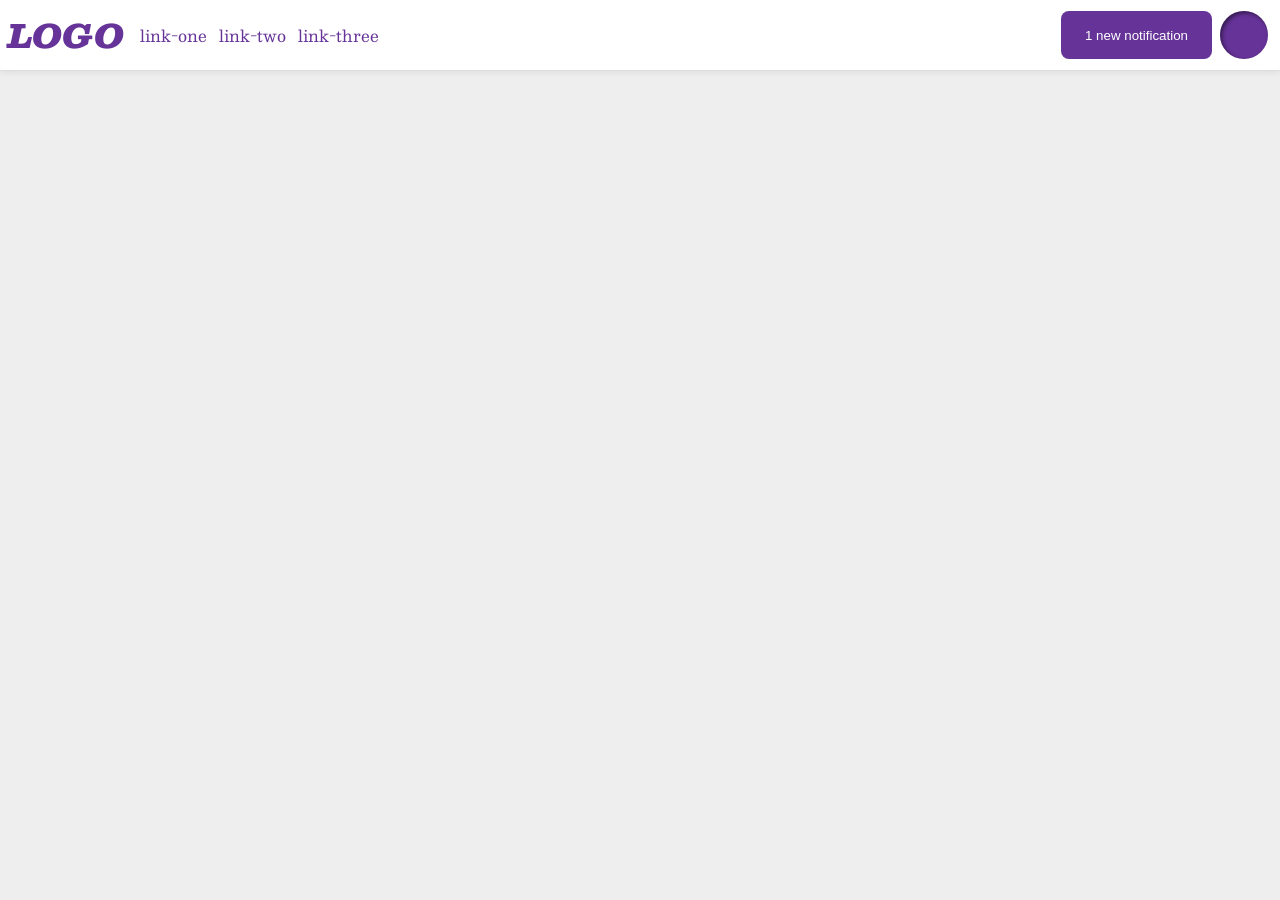
<file: foundations/flex/03-flex-header-2/index.html>
<!DOCTYPE html>
<html lang="en">
  <head>
    <meta charset="UTF-8">
    <meta http-equiv="X-UA-Compatible" content="IE=edge">
    <meta name="viewport" content="width=device-width, initial-scale=1.0">
    <title>Flex Header 2</title>
    <link rel="stylesheet" href="style.css">
  </head>
  <body>
    <div class="header">
      <div class="header-left">
        <div class="logo">
          LOGO
        </div>
        <ul class="links">
          <li><a href="https://google.com">link-one</a></li>
          <li><a href="https://google.com">link-two</a></li>
          <li><a href="https://google.com">link-three</a></li>
        </ul>
      </div>
      <div class="header-right">
        <button class="notifications">
          1 new notification
        </button>
        <div class="profile-image"></div>
      </div>
    </div>
  </body>
</html>
</file>
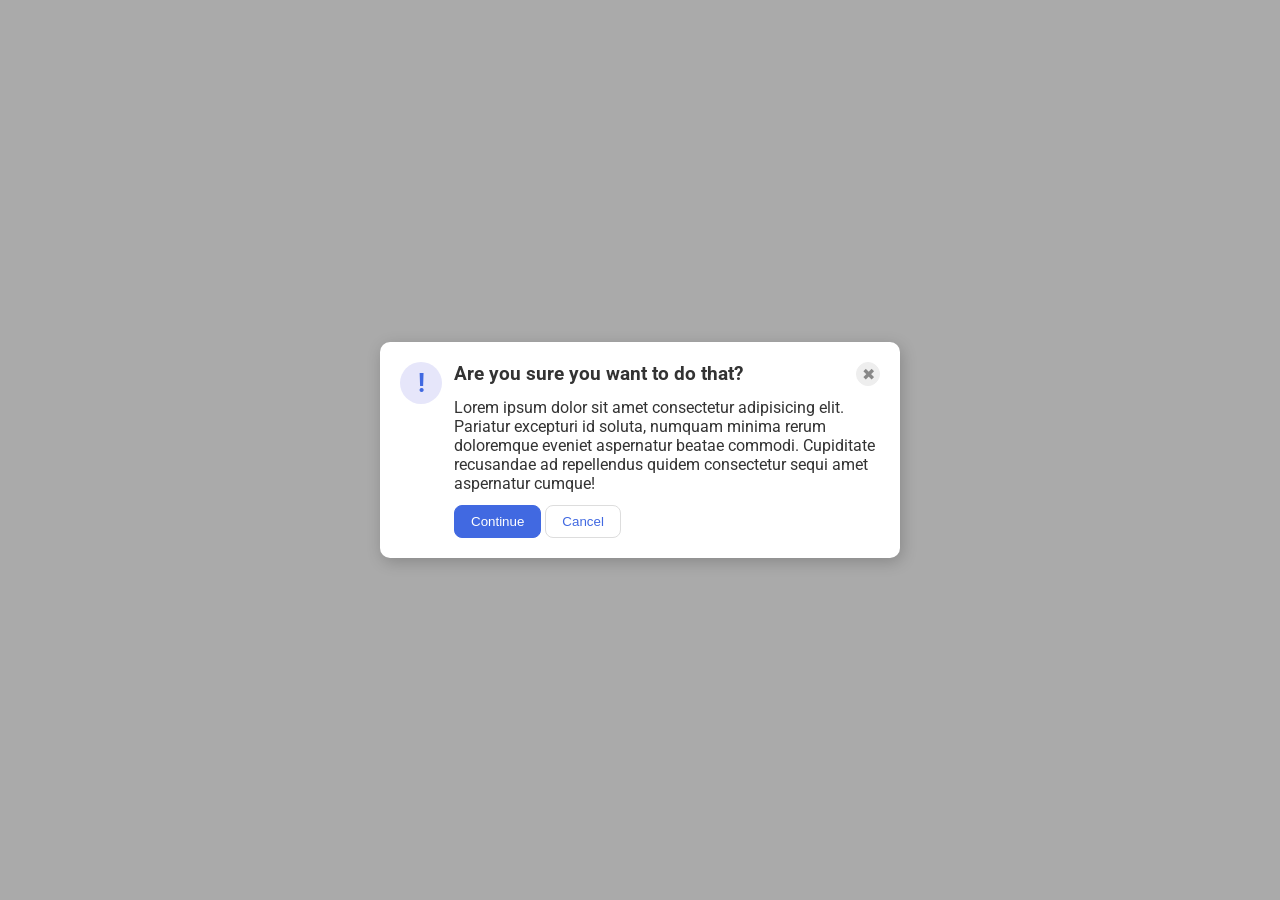
<file: foundations/flex/05-flex-modal/index.html>
<!DOCTYPE html>
<html lang="en">
  <head>
    <meta charset="UTF-8">
    <meta http-equiv="X-UA-Compatible" content="IE=edge">
    <meta name="viewport" content="width=device-width, initial-scale=1.0">
    <link rel="stylesheet" href="style.css">
    <title>Modal</title>
  </head>
  <body>
    <div class="modal">
      <div class="left-container">
        <div class="icon">!</div>
      </div>
      <div class="right-container">
        <div class="header-container">
          <div class="header">Are you sure you want to do that?</div>
          <button class="close-button">✖</button>
        </div>
        <div class="body-container">
          <div class="text">Lorem ipsum dolor sit amet consectetur adipisicing elit. Pariatur excepturi id soluta, numquam minima rerum doloremque eveniet aspernatur beatae commodi. Cupiditate recusandae ad repellendus quidem consectetur sequi amet aspernatur cumque!</div>
          <button class="continue">Continue</button>
          <button class="cancel">Cancel</button>
        </div>
      </div>
    </div>
  </body>
</html>
</file>
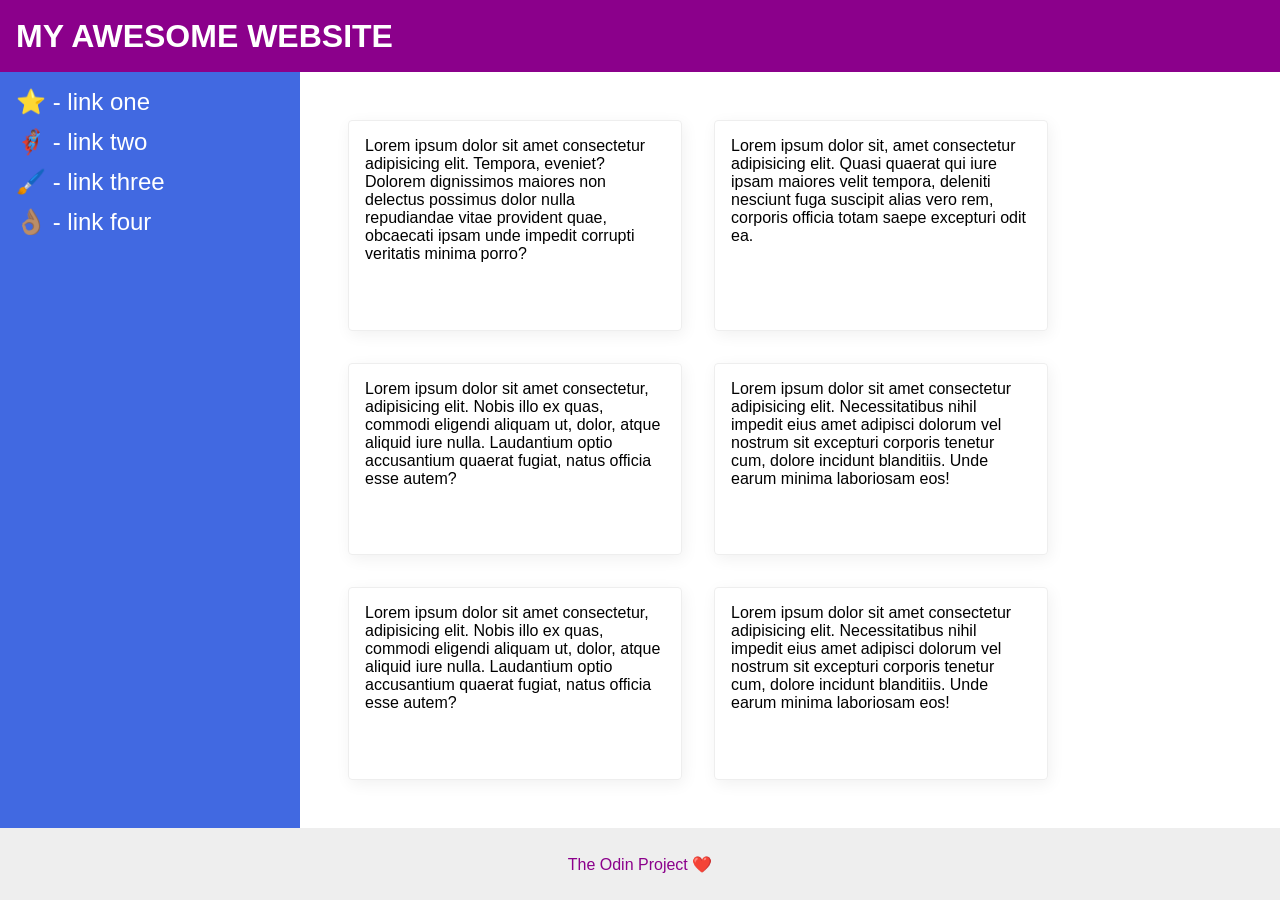
<file: foundations/flex/07-flex-layout-2/index.html>
<!DOCTYPE html>
<html lang="en">
  <head>
    <meta charset="UTF-8">
    <meta http-equiv="X-UA-Compatible" content="IE=edge">
    <meta name="viewport" content="width=device-width, initial-scale=1.0">
    <title>The Holy Grail</title>
    <link rel="stylesheet" href="style.css">
  </head>
  <body>
    <div class="header">
      MY AWESOME WEBSITE
    </div>
    <div class="body">
      <div class="sidebar">
        <ul>
          <li><a href="#">⭐ - link one</a></li>
          <li><a href="#">🦸🏽‍♂️ - link two</a></li>
          <li><a href="#">🖌️ - link three</a></li>
          <li><a href="#">👌🏽 - link four</a></li>
        </ul>
      </div>
      <div class="container">
        <div class="card">Lorem ipsum dolor sit amet consectetur adipisicing elit. Tempora, eveniet? Dolorem dignissimos maiores non delectus possimus dolor nulla repudiandae vitae provident quae, obcaecati ipsam unde impedit corrupti veritatis minima porro?</div>
        <div class="card">Lorem ipsum dolor sit, amet consectetur adipisicing elit. Quasi quaerat qui iure ipsam maiores velit tempora, deleniti nesciunt fuga suscipit alias vero rem, corporis officia totam saepe excepturi odit ea.</div>
        <div class="card">Lorem ipsum dolor sit amet consectetur, adipisicing elit. Nobis illo ex quas, commodi eligendi aliquam ut, dolor, atque aliquid iure nulla. Laudantium optio accusantium quaerat fugiat, natus officia esse autem?</div>
        <div class="card">Lorem ipsum dolor sit amet consectetur adipisicing elit. Necessitatibus nihil impedit eius amet adipisci dolorum vel nostrum sit excepturi corporis tenetur cum, dolore incidunt blanditiis. Unde earum minima laboriosam eos!</div>
        <div class="card">Lorem ipsum dolor sit amet consectetur, adipisicing elit. Nobis illo ex quas, commodi eligendi aliquam ut, dolor, atque aliquid iure nulla. Laudantium optio accusantium quaerat fugiat, natus officia esse autem?</div>
        <div class="card">Lorem ipsum dolor sit amet consectetur adipisicing elit. Necessitatibus nihil impedit eius amet adipisci dolorum vel nostrum sit excepturi corporis tenetur cum, dolore incidunt blanditiis. Unde earum minima laboriosam eos!</div>
      </div>
    </div>
      
    <div class="footer">
      The Odin Project ❤️
    </div>
  </body>
</html>
</file>
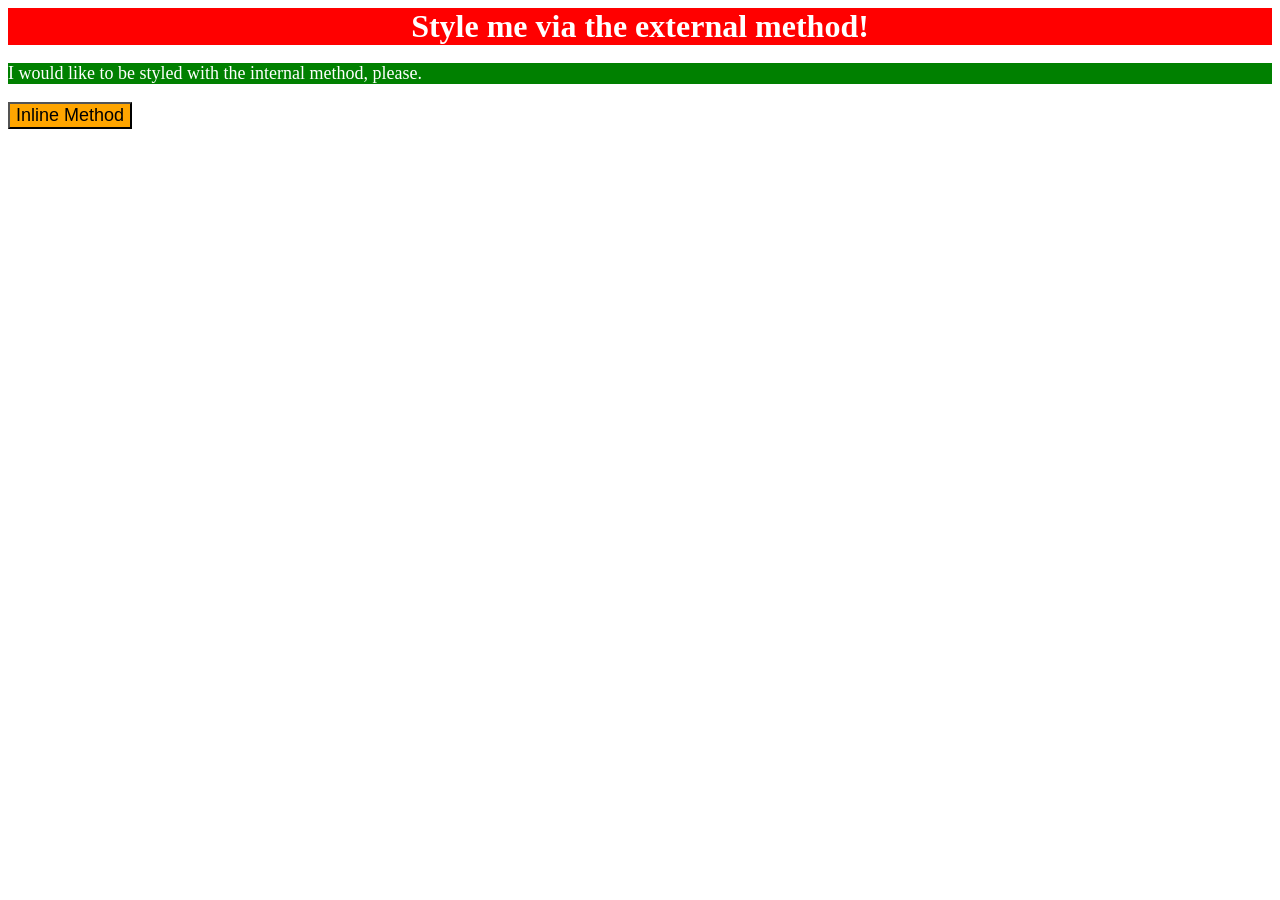
<file: foundations/intro-to-css/01-css-methods/index.html>
<!DOCTYPE html>
<html lang="en">
  <head>
    <meta charset="UTF-8">
    <meta http-equiv="X-UA-Compatible" content="IE=edge">
    <meta name="viewport" content="width=device-width, initial-scale=1.0">
    <title>Methods for Adding CSS</title>
    <link rel="stylesheet" href="style.css">
    <style>
      p {
        background-color: green; color: white; font-size: 18px;
      }
    </style>
  </head>
  <body>
    <div>Style me via the external method!</div>
    <p>I would like to be styled with the internal method, please.</p>
    <button style="background-color: orange; font-size: 18px;">Inline Method</button>
  </body>
</html>
</file>
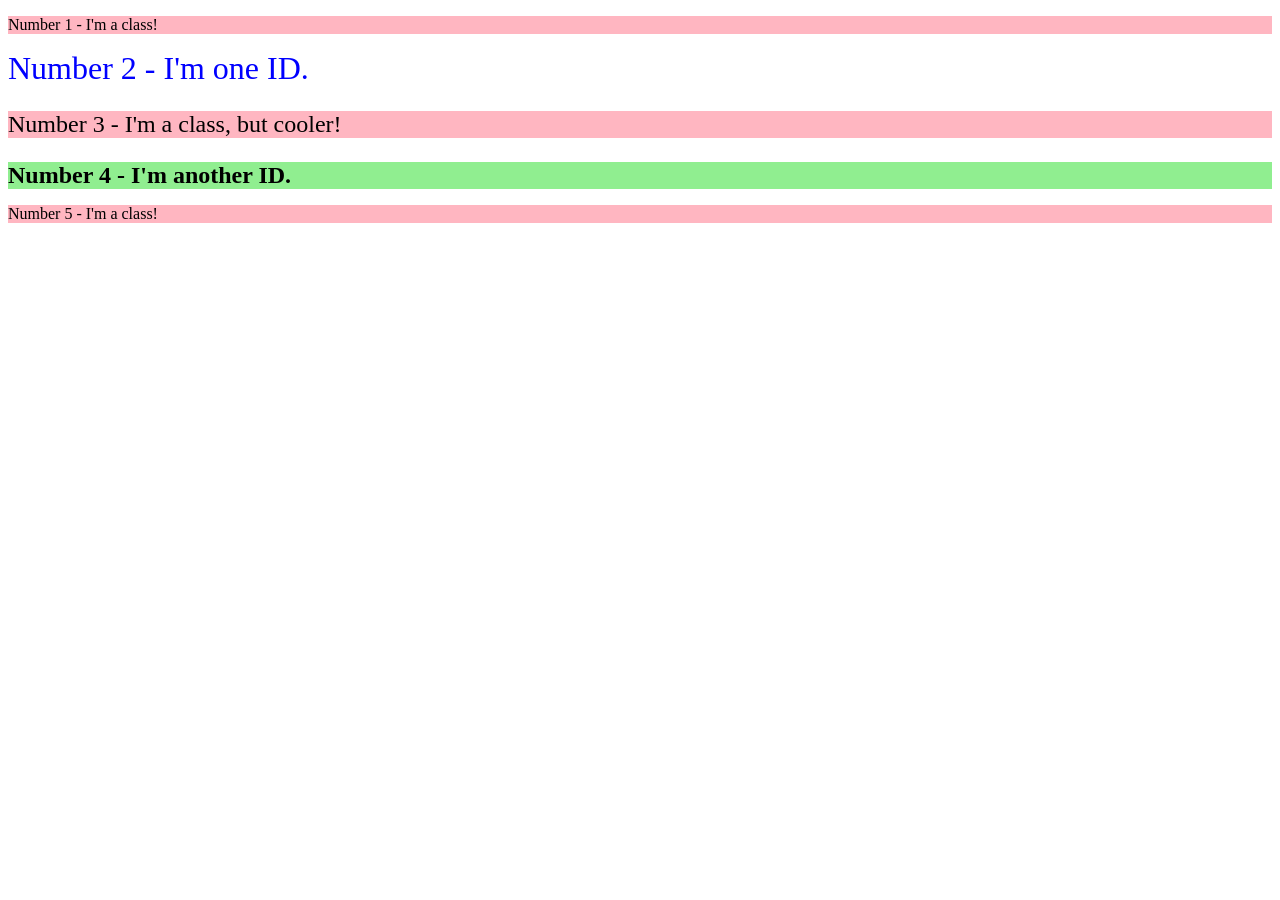
<file: foundations/intro-to-css/02-class-id-selectors/index.html>
<!DOCTYPE html>
<html lang="en">
  <head>
    <meta charset="UTF-8">
    <meta http-equiv="X-UA-Compatible" content="IE=edge">
    <meta name="viewport" content="width=device-width, initial-scale=1.0">
    <title>Class and ID Selectors</title>
    <link rel="stylesheet" href="style.css">
  </head>
  <body>
    <p class="aclass">Number 1 - I'm a class!</p>
    <div id="second">Number 2 - I'm one ID.</div>
    <p class="aclass cooler">Number 3 - I'm a class, but cooler!</p>
    <div id="fourth">Number 4 - I'm another ID.</div>
    <p class="aclass">Number 5 - I'm a class!</p>
  </body>
</html>
</file>
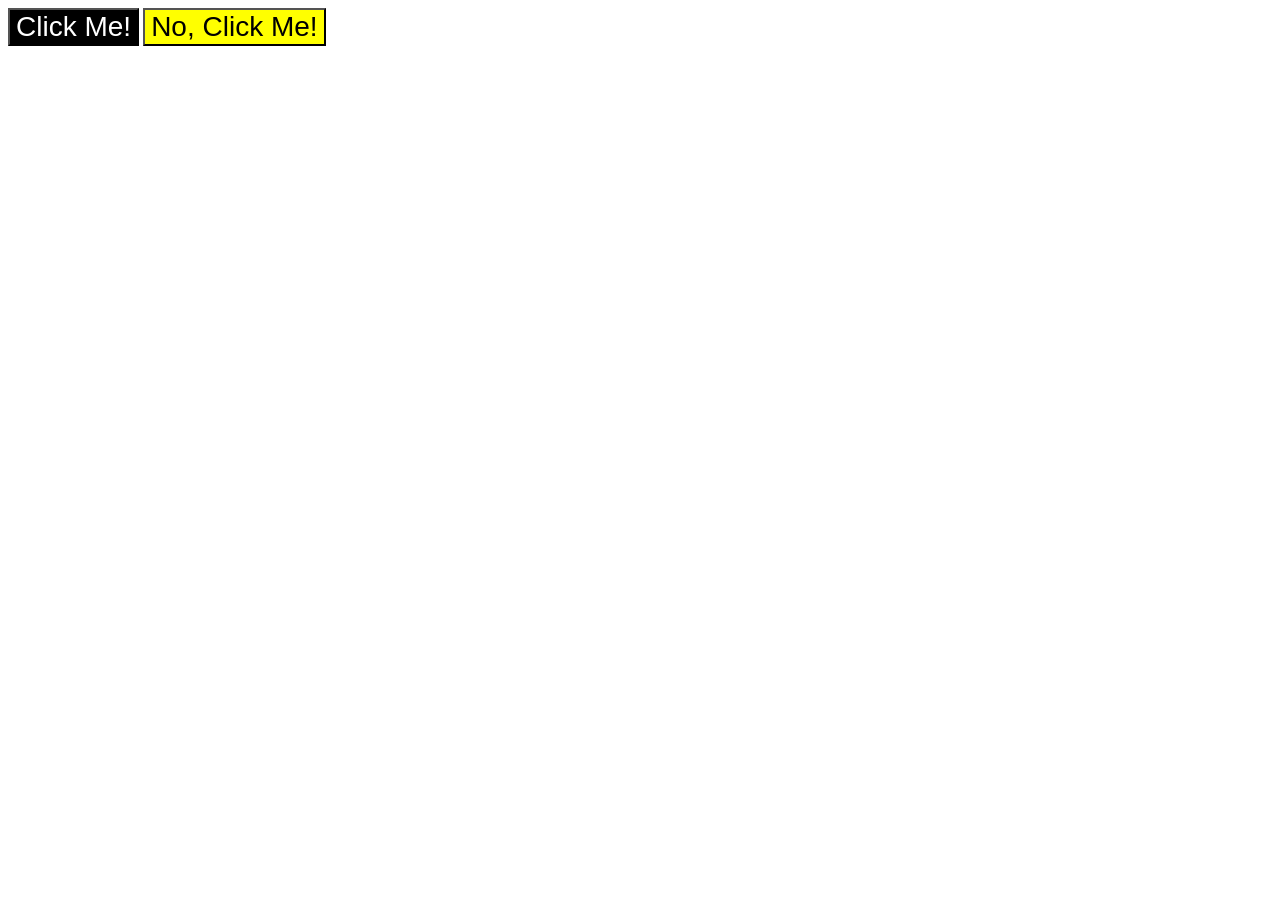
<file: foundations/intro-to-css/03-grouping-selectors/index.html>
<!DOCTYPE html>
<html lang="en">
  <head>
    <meta charset="UTF-8">
    <meta http-equiv="X-UA-Compatible" content="IE=edge">
    <meta name="viewport" content="width=device-width, initial-scale=1.0">
    <title>Grouping Selectors</title>
    <link rel="stylesheet" href="style.css">
  </head>
  <body>
    <button class="btn-one">Click Me!</button>
    <button class="btn-two">No, Click Me!</button>
  </body>
</html>
</file>
<file: foundations/flex/03-flex-header-2/style.css>
/* this is some magical font-importing.  
you'll learn about it later. */
@import url('https://fonts.googleapis.com/css2?family=Besley:ital,wght@0,400;1,900&display=swap');

body {
  margin: 0;
  background: #eee;
  font-family: Besley, serif;
}

.header {
  background: white;
  border-bottom: 1px solid #ddd;
  box-shadow: 0 0 8px rgba(0,0,0,.1);
}

.profile-image {
  background: rebeccapurple;
  box-shadow: inset 2px 2px 4px rgba(0,0,0,.5);
  border-radius: 50%;
  width: 48px;
  height: 48px;
}

.logo {
  color: rebeccapurple;
  font-size: 32px;
  font-weight: 900;
  font-style: italic;
}

button {
  border: none;
  border-radius: 8px;
  background: rebeccapurple;
  color: white;
  padding: 8px 24px;
}

a {
  /* this removes the line under our links */
  text-decoration: none;
  color: rebeccapurple;
}

ul {
  list-style-type: none;
}

/* changes */

.header {
  display: flex;
  align-items: center;
  justify-content: space-between;
}

.header div {
  display: flex;
  gap: 8px;
}

.header-right {
  margin-right: 12px;
}

.logo {
  padding: 8px;
}

ul {
  display: flex;
  margin: 0;
  padding: 0;
  gap: 12px;
  align-items: center;
}
</file>
<file: foundations/flex/05-flex-modal/style.css>
@import url('https://fonts.googleapis.com/css2?family=Roboto:wght@400;700&display=swap');

html, body {
  height: 100%;
}

body {
  font-family: Roboto, sans-serif;
  margin: 0;
  background: #aaa;
  color: #333;
  /* I'll give you this one for free lol */
  display: flex;
  align-items: center;
  justify-content: center;
}

.modal {
  background: white;
  width: 480px;
  border-radius: 10px;
  box-shadow: 2px 4px 16px rgba(0,0,0,.2);
}

.icon {
  color: royalblue;
  font-size: 26px;
  font-weight: 700;
  background: lavender;
  width: 42px;
  height: 42px;
  border-radius: 50%;
  display: flex;
  align-items: center;
  justify-content: center;
}

.close-button {
  background: #eee;
  border-radius: 50%;
  color: #888;
  font-weight: 400;
  font-size: 16px;
  height: 24px;
  width: 24px;
  display: flex;
  align-items: center;
  justify-content: center;
  border: 1px solid #eee;
  padding: 0;
}

button {
  cursor: pointer;
  padding: 8px 16px;
  border-radius: 8px;
}

button.continue {
  background: royalblue;
  border: 1px solid royalblue;
  color: white;
}

button.cancel {
  background: white;
  border: 1px solid #ddd;
  color: royalblue;
}

/* changes */

.modal {
  display: flex;
  padding: 20px;
}

.modal .left-container {
  display: flex;
  gap: 12px;
}

.modal .right-container {
  display: flex;
  flex-direction: column;
  gap: 12px;
  margin-left: 12px;
}

.right-container .header-container {
  display: flex;
  justify-content: space-between;
}

.header {
  font-size: 19px;
  font-weight: bold;
}

.body-container .text {
  margin-bottom: 12px;
}
</file>
<file: foundations/flex/07-flex-layout-2/style.css>
body {
  font-family: -apple-system, BlinkMacSystemFont, 'Segoe UI', Roboto, Oxygen, Ubuntu, Cantarell, 'Open Sans', 'Helvetica Neue', sans-serif;
  margin: 0;
  min-height: 100vh;
}

.header {
  height: 72px;
  background: darkmagenta;
  color: white;
}

.footer {
  height: 72px;
  background: #eee;
  color: darkmagenta;
}

.sidebar {
  width: 300px;
  background: royalblue;
  box-sizing: border-box;
}

.card {
  border: 1px solid #eee;
  box-shadow: 2px 4px 16px rgba(0,0,0,.06);
  border-radius: 4px;
}

/* changes */

body {
  display: flex;
  flex-direction: column;
}

ul {
  list-style: none;
  margin: 0;
  padding:0;

}

li {
  margin-bottom: 12px;
}

a {
  text-decoration: none;
  color: #fff;
  font-size: 24px;
}

.header {
  display: flex;
  align-items: center;
  padding: 0 16px;
  font-weight: 900;
  font-size: 32px;
}

.body {
  display: flex;
  flex: 1;
}

.sidebar {
  flex-shrink: 0;
  padding: 16px;
}

.card {
  padding: 16px;
  width: 300px;
}

.container {
  padding: 48px;
  display: flex;
  flex-wrap: wrap;
  gap: 32px;
}

.footer {
  display: flex;
  align-items: center;
  justify-content: center;
}
</file>
<file: foundations/intro-to-css/01-css-methods/style.css>
div {
    background-color: red; color: white; font-size: 32px; text-align: center; font-weight: bold;
}
</file>
<file: foundations/intro-to-css/02-class-id-selectors/style.css>
/* Add CSS Styling */
p.aclass {
    background-color: rgb(255, 182, 193); 
    font-family: Verdana 'DejaVu Sans' 'sans-serif';
}
#second {
    color:#0000ff;
    font-size: 32px;
}

.cooler { font-size: 24px; }

#fourth {
    background-color: rgb(144, 238, 144); font-size: 24px; font-weight: bold;
}
</file>
<file: foundations/intro-to-css/03-grouping-selectors/style.css>
/* Add CSS Styling */
button.btn-one, button.btn-two {
    font-size: 28px; font-family: Helvetica 'Times New Roman' sans-serif;
}
.btn-one {
    background-color: #000000;
    color: #ffffff;
}

.btn-two {
    background-color: #ffff00;
}
</file>
